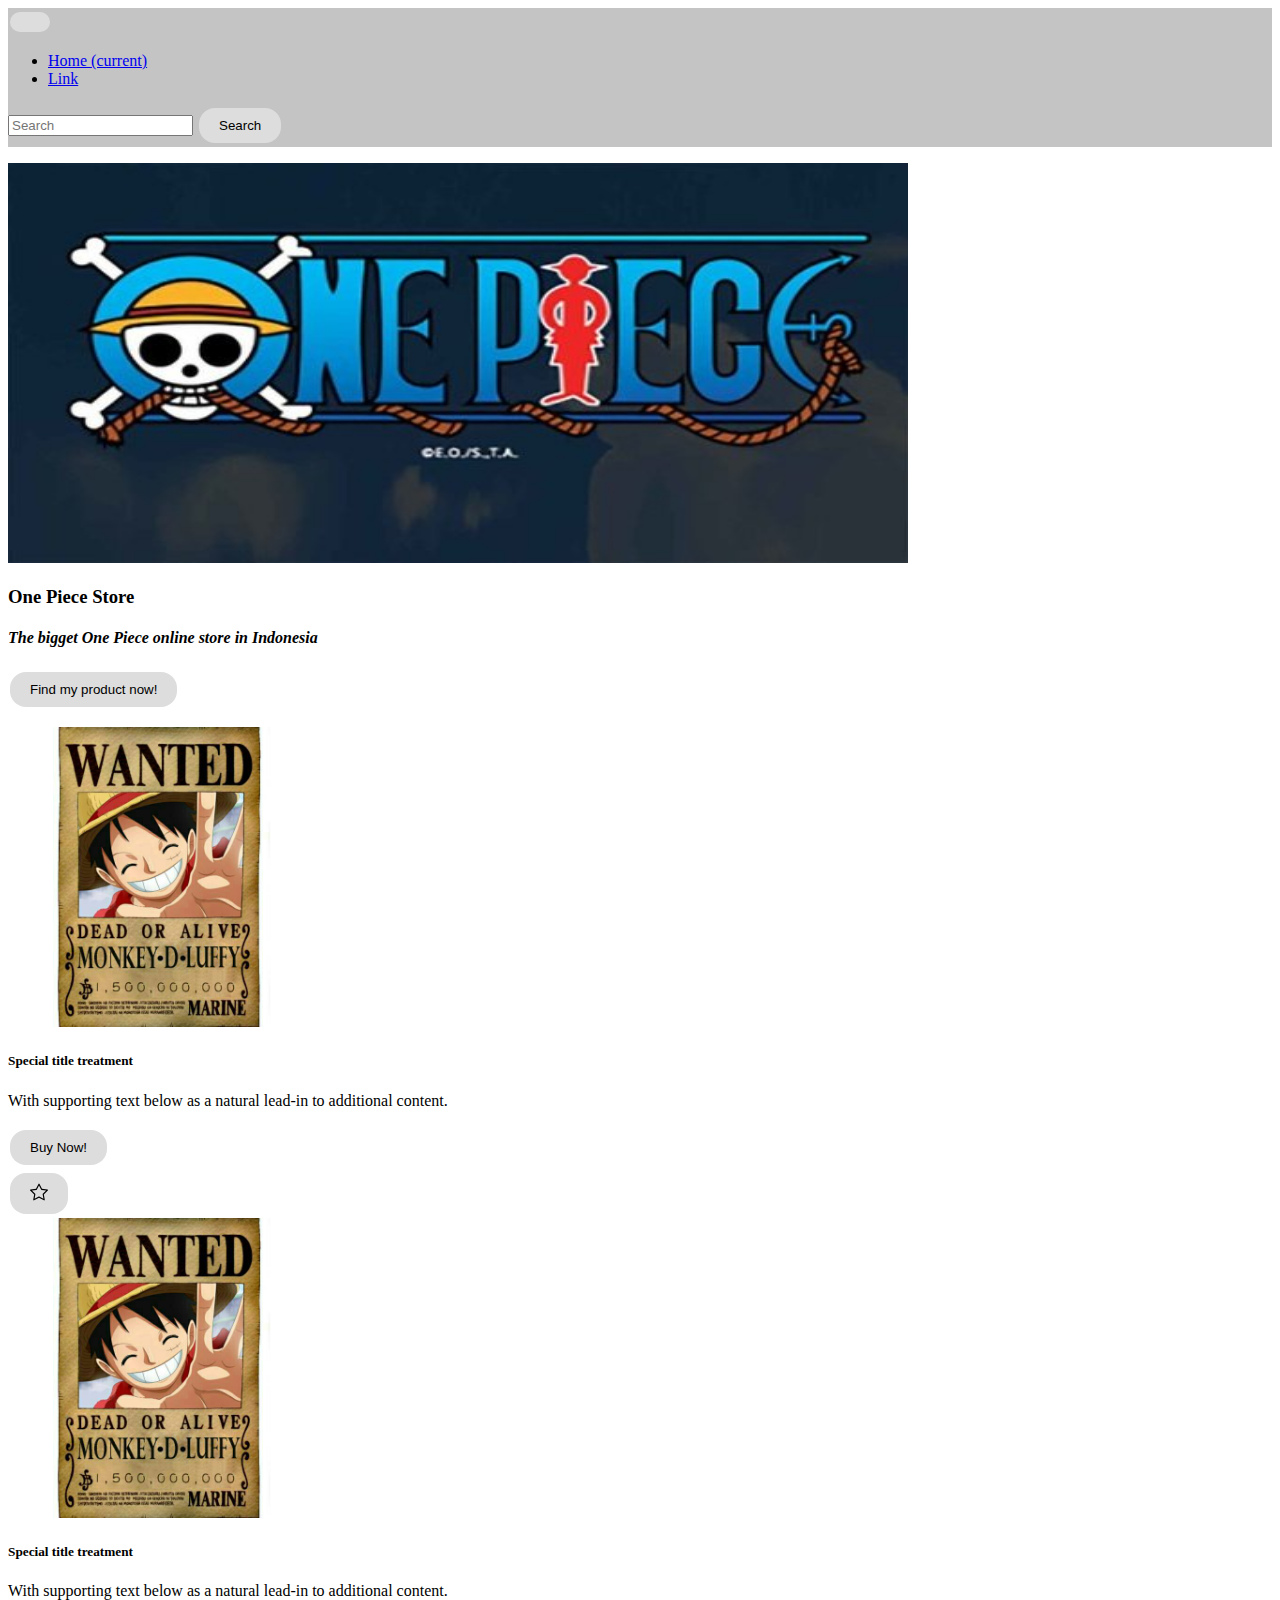
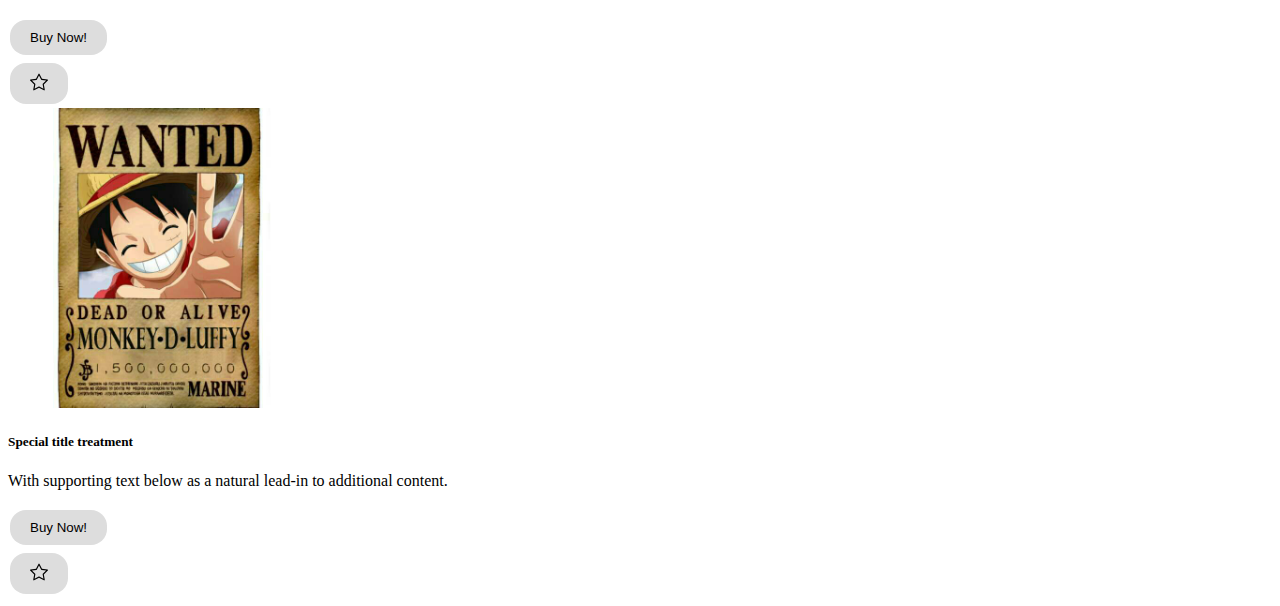
<file: index.html>
<!doctype html>
<html lang="en">
  <head>
    <!-- Required meta tags -->
    <meta charset="utf-8">
    <meta name="viewport" content="width=device-width, initial-scale=1, shrink-to-fit=no">

    <!-- Bootstrap CSS -->
    <link rel="stylesheet" href="https://stackpath.bootstrapcdn.com/bootstrap/4.1.3/css/bootstrap.min.css" integrity="sha384-MCw98/SFnGE8fJT3GXwEOngsV7Zt27NXFoaoApmYm81iuXoPkFOJwJ8ERdknLPMO" crossorigin="anonymous">
    
    <!-- My Fonts -->
    <link href="https://fonts.googleapis.com/css2?family=Viga&display=swap" rel="stylesheet">

    <!-- My CSS -->
    <link rel="stylesheet" href="style.css">
    <title>Challange-01</title>
  </head>
  <body>

    <!-- Nvabar -->
    <nav class="navbar navbar-expand-lg navbar-light bg-primary">
      <a class="navbar-brand" href="#"></a>
      <button class="navbar-toggler" type="button" data-toggle="collapse" data-target="#navbarTogglerDemo02" aria-controls="navbarTogglerDemo02" aria-expanded="false" aria-label="Toggle navigation">
        <span class="navbar-toggler-icon"></span>
      </button>
     
      <div class="collapse navbar-collapse" id="navbarTogglerDemo02">
        <ul class="navbar-nav mr-auto mt-2 mt-lg-0">
          <li class="nav-item active">
            <a class="nav-link" href="#">Home <span class="sr-only">(current)</span></a>
          </li>
          <li class="nav-item">
            <a class="nav-link" href="#">Link</a>
          </li>
        </ul>
        <form class="form-inline my-2 my-lg-0">
          <input class="form-control mr-sm-2" type="search" placeholder="Search">
          <button class="btn btn-outline-light my-2 my-sm-0" type="submit">Search</button>
        </form>
      </div>
    </nav>
    <!-- Akhir Navbar -->
<p>
  <div class="text-center">
    <img src="onepiece.jpg" width="900" height="400"/>
    <p><h3><b>One Piece Store</b> </h3></p>
    <p><h4><b><i>The bigget One Piece online store in Indonesia</i></b></h4></p>
    <button class="button">Find my product now!</button>
  </div>

</p>
    <!-- jumbroton -->
    <!-- <div class="jumbotron jumbotron-fluid"> -->
    <div class="container"><div class="container">
      <div class="row">
        <div class="row">
          <div class="col-sm-4">
            <div class="card">
              <div class="card-body">
                <img src="luffy.jpg" width="300" height="300"/>
                <p>
                <h5 class="card-title">Special title treatment</h5>
              </p>
                <p class="card-text">With supporting text below as a natural lead-in to additional content.</p>
              
                <div class="row">
                  <div class="col-10" style="padding-right: .5rem;">
                    <button type="button" class="btn btn-outline-dark w-100">Buy Now!</button>
                  </div>
                  <div class="col-2 pl-0">
                    <button type="button" class="btn btn-outline-dark w-100 px-0" style="min-height: 2.375em;">
                      <svg xmlns="http://www.w3.org/2000/svg" width="18" height="18" fill="currentColor" class="bi bi-star d-flex m-auto" viewBox="0 0 16 16">
                        <path d="M2.866 14.85c-.078.444.36.791.746.593l4.39-2.256 4.389 2.256c.386.198.824-.149.746-.592l-.83-4.73 3.522-3.356c.33-.314.16-.888-.282-.95l-4.898-.696L8.465.792a.513.513 0 0 0-.927 0L5.354 5.12l-4.898.696c-.441.062-.612.636-.283.95l3.523 3.356-.83 4.73zm4.905-2.767-3.686 1.894.694-3.957a.565.565 0 0 0-.163-.505L1.71 6.745l4.052-.576a.525.525 0 0 0 .393-.288L8 2.223l1.847 3.658a.525.525 0 0 0 .393.288l4.052.575-2.906 2.77a.565.565 0 0 0-.163.506l.694 3.957-3.686-1.894a.503.503 0 0 0-.461 0z"/>
                      </svg>
                  </button>
                  </div>
                </div>
              </div>
            </div>
          </div>

          <div class="col-sm-4">
            <div class="card">
              <div class="card-body">
                <img src="luffy.jpg" width="300" height="300"/>
                <p>
                <h5 class="card-title">Special title treatment</h5>
              </p>
                <p class="card-text">With supporting text below as a natural lead-in to additional content.</p>
              
                <div class="row">
                  <div class="col-10" style="padding-right: .5rem;">
                    <button type="button" class="btn btn-outline-dark w-100">Buy Now!</button>
                  </div>
                  <div class="col-2 pl-0">
                    <button type="button" class="btn btn-outline-dark w-100 px-0" style="min-height: 2.375em;">
                      <svg xmlns="http://www.w3.org/2000/svg" width="18" height="18" fill="currentColor" class="bi bi-star d-flex m-auto" viewBox="0 0 16 16">
                        <path d="M2.866 14.85c-.078.444.36.791.746.593l4.39-2.256 4.389 2.256c.386.198.824-.149.746-.592l-.83-4.73 3.522-3.356c.33-.314.16-.888-.282-.95l-4.898-.696L8.465.792a.513.513 0 0 0-.927 0L5.354 5.12l-4.898.696c-.441.062-.612.636-.283.95l3.523 3.356-.83 4.73zm4.905-2.767-3.686 1.894.694-3.957a.565.565 0 0 0-.163-.505L1.71 6.745l4.052-.576a.525.525 0 0 0 .393-.288L8 2.223l1.847 3.658a.525.525 0 0 0 .393.288l4.052.575-2.906 2.77a.565.565 0 0 0-.163.506l.694 3.957-3.686-1.894a.503.503 0 0 0-.461 0z"/>
                      </svg>
                  </button>
                  </div>
                </div>
              </div>
            </div>
          </div>

          <div class="col-sm-4">
            <div class="card">
              <div class="card-body">
                <img src="luffy.jpg" width="300" height="300"/>
                <p>
                <h5 class="card-title">Special title treatment</h5>
              </p>
                <p class="card-text">With supporting text below as a natural lead-in to additional content.</p>
              
                <div class="row">
                  <div class="col-10" style="padding-right: .5rem;">
                    <button type="button" class="btn btn-outline-dark w-100">Buy Now!</button>
                  </div>
                  <div class="col-2 pl-0">
                    <button type="button" class="btn btn-outline-dark w-100 px-0" style="min-height: 2.375em;">
                      <svg xmlns="http://www.w3.org/2000/svg" width="18" height="18" fill="currentColor" class="bi bi-star d-flex m-auto" viewBox="0 0 16 16">
                        <path d="M2.866 14.85c-.078.444.36.791.746.593l4.39-2.256 4.389 2.256c.386.198.824-.149.746-.592l-.83-4.73 3.522-3.356c.33-.314.16-.888-.282-.95l-4.898-.696L8.465.792a.513.513 0 0 0-.927 0L5.354 5.12l-4.898.696c-.441.062-.612.636-.283.95l3.523 3.356-.83 4.73zm4.905-2.767-3.686 1.894.694-3.957a.565.565 0 0 0-.163-.505L1.71 6.745l4.052-.576a.525.525 0 0 0 .393-.288L8 2.223l1.847 3.658a.525.525 0 0 0 .393.288l4.052.575-2.906 2.77a.565.565 0 0 0-.163.506l.694 3.957-3.686-1.894a.503.503 0 0 0-.461 0z"/>
                      </svg>
                  </button>
                  </div>
                </div>
              </div>
            </div>
          </div>
    <!-- akhir jumbroton -->
    <!-- Optional JavaScript -->
    <!-- jQuery first, then Popper.js, then Bootstrap JS -->
    <script src="https://code.jquery.com/jquery-3.3.1.slim.min.js" integrity="sha384-q8i/X+965DzO0rT7abK41JStQIAqVgRVzpbzo5smXKp4YfRvH+8abtTE1Pi6jizo" crossorigin="anonymous"></script>
    <script src="https://cdnjs.cloudflare.com/ajax/libs/popper.js/1.14.3/umd/popper.min.js" integrity="sha384-ZMP7rVo3mIykV+2+9J3UJ46jBk0WLaUAdn689aCwoqbBJiSnjAK/l8WvCWPIPm49" crossorigin="anonymous"></script>
    <script src="https://stackpath.bootstrapcdn.com/bootstrap/4.1.3/js/bootstrap.min.js" integrity="sha384-ChfqqxuZUCnJSK3+MXmPNIyE6ZbWh2IMqE241rYiqJxyMiZ6OW/JmZQ5stwEULTy" crossorigin="anonymous"></script>
  </body>
</html>
</file>
<file: style.css>
/* challange-01 */

.red{
    color: red;
}

nav {
    background-color:  #c4c4c4 !important;

}
nav a.nav-item   {

    color: black !important;
}

/* Untuk di Desktop */
@media (min-widht: 992px) {
    .nav-link {
        text-transform: uppercase;
        margin-right: 30px;

    }
}

.jumbroton{
    background-image: url(img/hi.jpg);
}

button {
    background-color: #ddd;
    border: none;
    color: rgb(0, 0, 0);
    padding: 10px 20px;
    text-align: center;
    text-decoration: none;
    display: inline-block;
    margin: 4px 2px;
    cursor: pointer;
    border-radius: 16px;
  }
  
  .button:hover {
    background-color: #3be924;
  }
</file>
